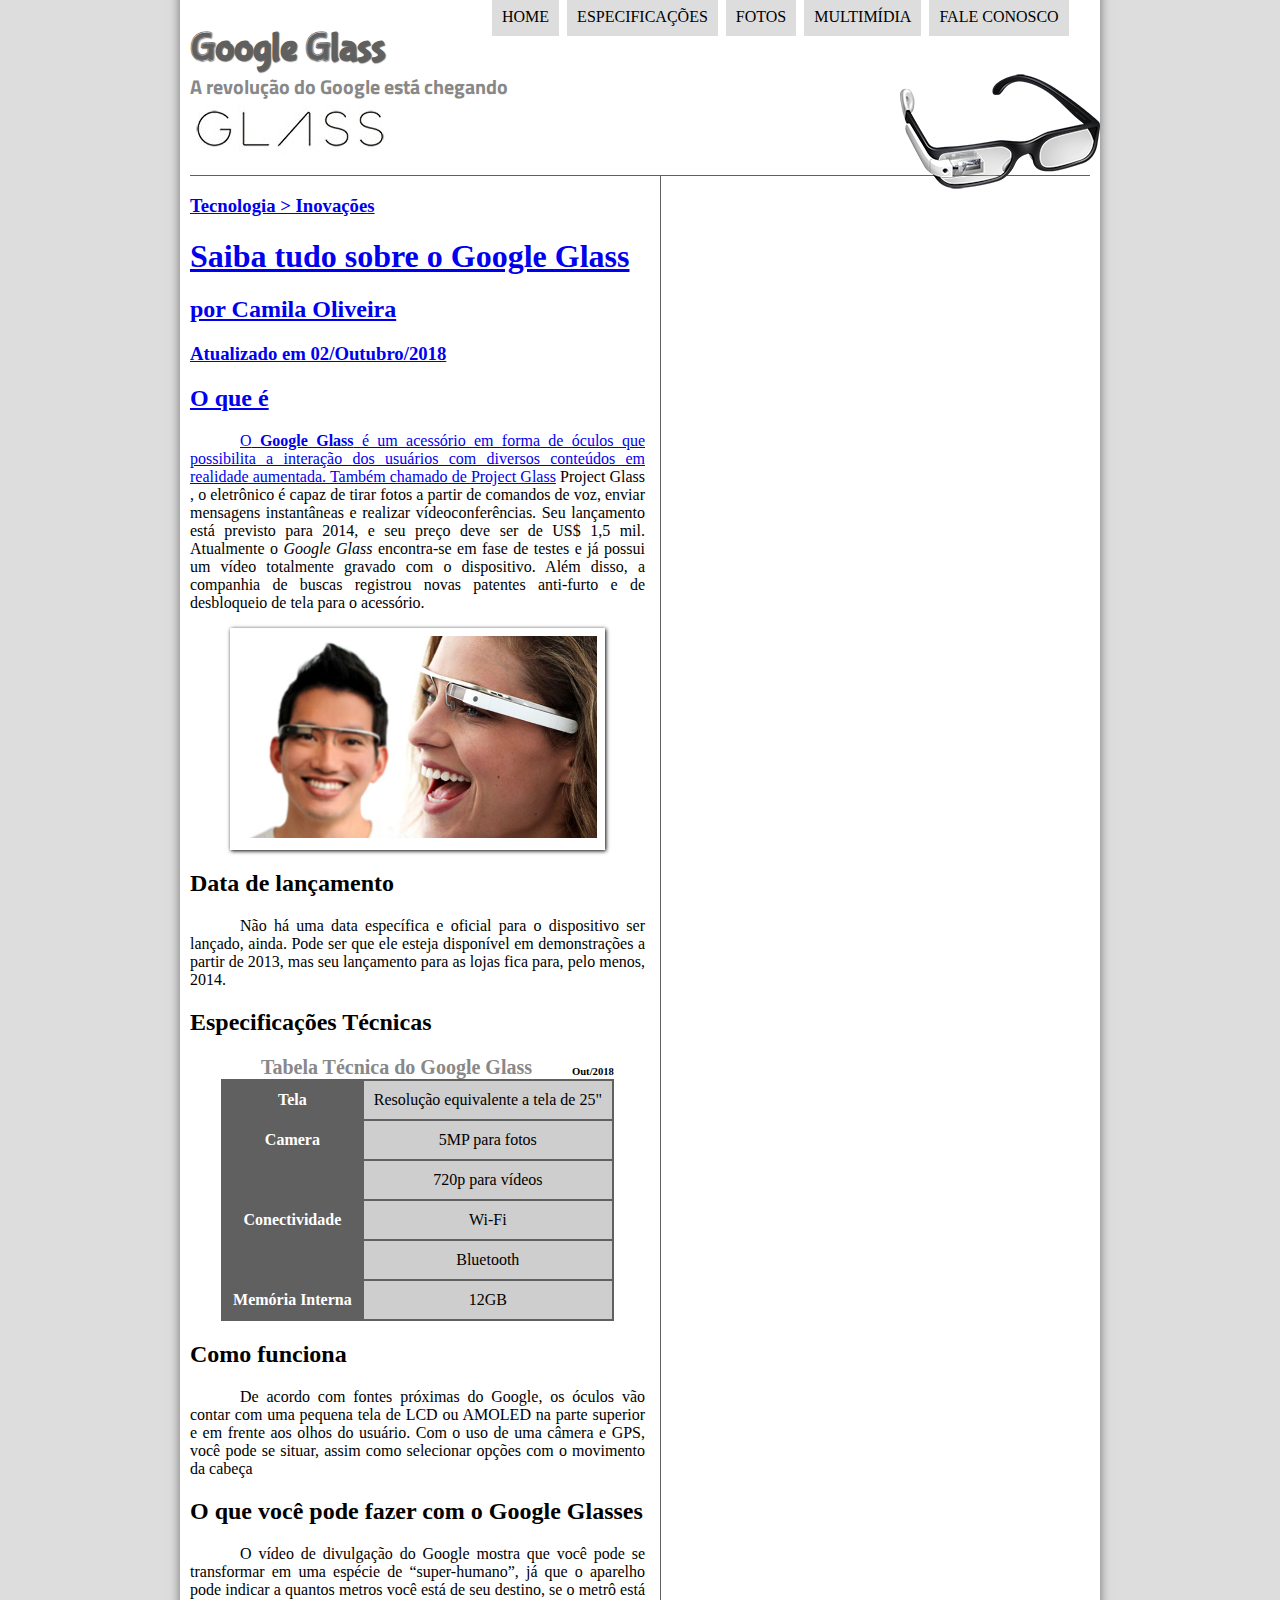
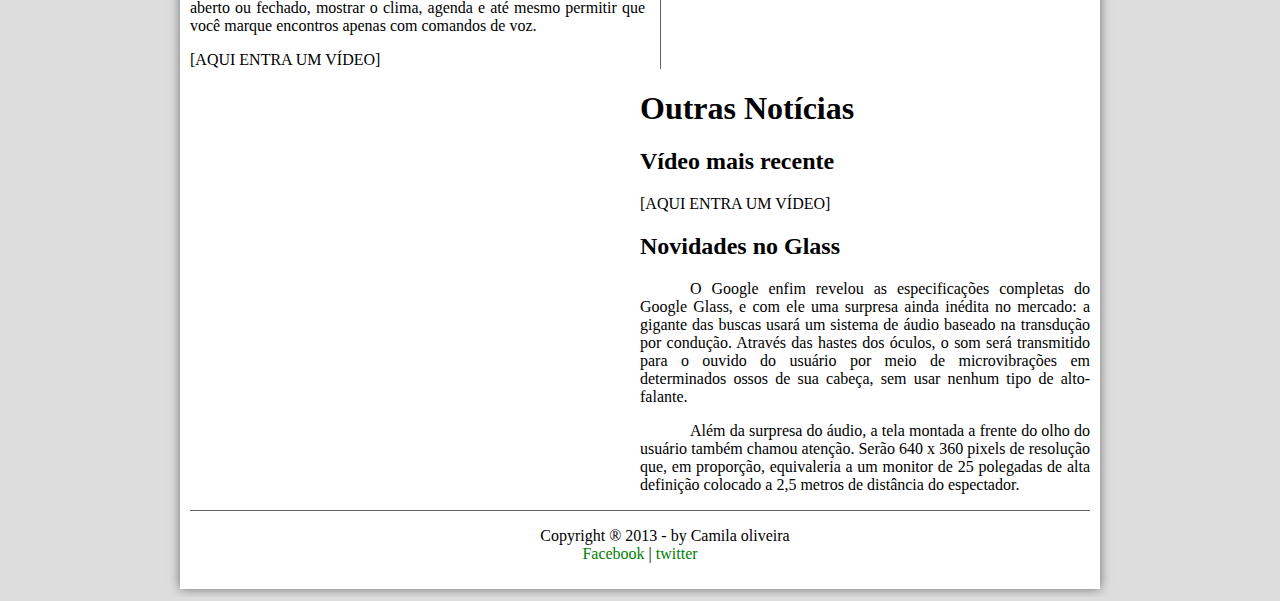
<file: projeto-glass-html5/index.html>
<!DOCTYPE html>
<html lang="pt-br">

<head>
    <meta charset="UTF-8">
    <meta name="viewport" content="width=device-width, initial-scale=1.0">
    <meta http-equiv="X-UA-Compatible" content="ie=edge">
    <title>Tudo sobre Google Glass</title>
    <link rel="stylesheet" href="../projeto-glass-html5/_css/estilo.css">
    <link href="https://fonts.googleapis.com/css?family=Mali|Oswald|Titillium+Web" rel="stylesheet">
    <link rel="stylesheet" href="./_css/fotos.css">
    <script src="./_javascript/funcoes.js"></script>
</head>
<body>
    <div id="interface">
        <header id="cabecalho">
            <hgroup>
                <h1>Google Glass</h1>
                <h2> A revolução do Google está chegando</h2>
            </hgroup>
            <img id="icone" src="../projeto-glass-html5/_imagens/glass-oculos-preto-peq.png">
            <nav id="menu">
                <h1> Menu Principal</h1>
                <ul type="disc">
                    <li onmouseover="mudaFoto('../projeto-glass-html5/_imagens/home.png')"  onmouseout="mudaFoto('../projeto-glass-html5/_imagens/glass-oculos-preto-peq.png')"> <a href="index.html"> Home</a> </li>
                    <li onmouseover="mudaFoto('../projeto-glass-html5/_imagens/especificacoes.png')"  onmouseout="mudaFoto('../projeto-glass-html5/_imagens/glass-oculos-preto-peq.png')"> <a href="specs.html"> Especificações</a> </li>
                    <li onmouseover="mudaFoto('../projeto-glass-html5/_imagens/fotos.png')"  onmouseout="mudaFoto('../projeto-glass-html5/_imagens/glass-oculos-preto-peq.png')"> <a href="fotos.html"> Fotos</a></li>
                    <li onmouseover="mudaFoto('../projeto-glass-html5/_imagens/multimidia.png')"  onmouseout="mudaFoto('../projeto-glass-html5/_imagens/glass-oculos-preto-peq.png')"> <a href="multimidia.html"> Multimídia</a></li>
                    <li onmouseover="mudaFoto('../projeto-glass-html5/_imagens/contato.png')"  onmouseout="mudaFoto('../projeto-glass-html5/_imagens/glass-oculos-preto-peq.png')"> <a href="fale-conosco.html"> Fale conosco</li>
                </ul>
            </nav>
        </header>
        <section id="corpo">
            <article id="noticia-principal">
                <header id="cabecalho-artigo">
                    <hgroup>
                        <h3>Tecnologia > Inovações</h3>
                        <h1>Saiba tudo sobre o Google Glass</h1>
                        <h2>por Camila Oliveira</h2>
                        <h3 class="direita">Atualizado em 02/Outubro/2018</h3>
                    </hgroup>
                </header>
                <h2> O que é</h2>
                <p> O<span style="font-weight:900;"> Google Glass</span> é um acessório em forma de óculos que
                    possibilita a
                    interação dos usuários com diversos
                    conteúdos em realidade aumentada. Também chamado de <a href="http://glass.google.com" target="_blank">Project
                        Glass</a> Project Glass , o eletrônico é capaz de tirar
                    fotos a
                    partir
                    de comandos de voz, enviar mensagens instantâneas e realizar vídeoconferências. Seu lançamento está
                    previsto
                    para 2014, e seu preço deve ser de US$ 1,5 mil. Atualmente o <em>Google Glass</em> encontra-se em
                    fase de
                    testes e
                    já
                    possui um vídeo totalmente gravado com o dispositivo. Além disso, a companhia de buscas registrou
                    novas
                    patentes anti-furto e de desbloqueio de tela para o acessório.</p>

                <figure class="foto-legenda">
                    <img src="../projeto-glass-html5/_imagens/glass-quadro-homem-mulher.jpg">
                    <figcaption>
                        <h3>Google Glass</h3>
                        <p>Uma nova maneira de ver o mundo.</p>
                    </figcaption>

                </figure>

                <h2>Data de lançamento</h2>
                <p> Não há uma data específica e oficial para o dispositivo ser lançado, ainda. Pode ser que ele esteja
                    disponível
                    em demonstrações a partir de 2013, mas seu lançamento para as lojas fica para, pelo menos, 2014.</p>

                <h2> Especificações Técnicas</h2>
                <table id="tabelaspec">
                    <caption>Tabela Técnica do Google Glass <span>Out/2018</span> </caption>

                    <tr>
                        <td class="ce">Tela</td>
                        <td class="cd"> Resolução equivalente a tela de 25"</td>
                    </tr>
                    <tr>
                        <td rowspan="2" class="ce">Camera </td>
                        <td class="cd"> 5MP para fotos </td>
                    </tr>
                    <tr>
                        <td class="cd">720p para vídeos</td>
                    </tr>

                    <tr>
                        <td rowspan="2" class="ce">Conectividade</td>
                        <td class="cd"> Wi-Fi </td>
                    </tr>
                    <tr>
                        <td class="cd">Bluetooth</td>
                    </tr>
                    <tr>
                        <td class="ce">Memória Interna</td>
                        <td class="cd"> 12GB</td>
                    </tr>
                </table>
                <h2> Como funciona</h2>
                <p> De acordo com fontes próximas do Google, os óculos vão contar com uma pequena tela de LCD ou AMOLED
                    na
                    parte
                    superior e em frente aos olhos do usuário. Com o uso de uma câmera e GPS, você pode se situar,
                    assim como
                    selecionar opções com o movimento da cabeça</p>

                <h2> O que você pode fazer com o Google Glasses</h2>
                <p> O vídeo de divulgação do Google mostra que você pode se transformar em uma espécie de
                    “super-humano”, já
                    que o
                    aparelho pode indicar a quantos metros você está de seu destino, se o metrô está aberto ou fechado,
                    mostrar
                    o
                    clima, agenda e até mesmo permitir que você marque encontros apenas com comandos de voz.</p>

                [AQUI ENTRA UM VÍDEO]
            </article>
        </section>
        <aside id="lateral">
            <h1>Outras Notícias</h1>
            <h2> Vídeo mais recente</h2>

            [AQUI ENTRA UM VÍDEO]

            <h2> Novidades no Glass</h2>
            <p> O Google enfim revelou as especificações completas do Google Glass, e com ele uma surpresa
                ainda inédita no
                mercado: a gigante das buscas usará um sistema de áudio baseado na transdução por condução. Através das
                hastes
                dos óculos, o som será transmitido para o ouvido do usuário por meio de microvibrações em determinados
                ossos de
                sua cabeça, sem usar nenhum tipo de alto-falante.</p>

            <p> Além da surpresa do áudio, a tela montada a frente do olho do usuário também chamou atenção.
                Serão 640 x
                360
                pixels de resolução que, em proporção, equivaleria a um monitor de 25 polegadas de alta definição
                colocado
                a
                2,5 metros de distância do espectador.</p>
        </aside>
        <footer id="rodape">
            <p> Copyright &reg; 2013 - by Camila oliveira<br>
                <a class="link" href="https://www.facebook.com/profile.php?id=100008805521056&ref=bookmarks" target="_blank">Facebook
                </a> | <a class="lin" href="https://twitter.com/" target="_blank"> twitter</a></p>
        </footer>
    </div>

</body>

</html>
</file>
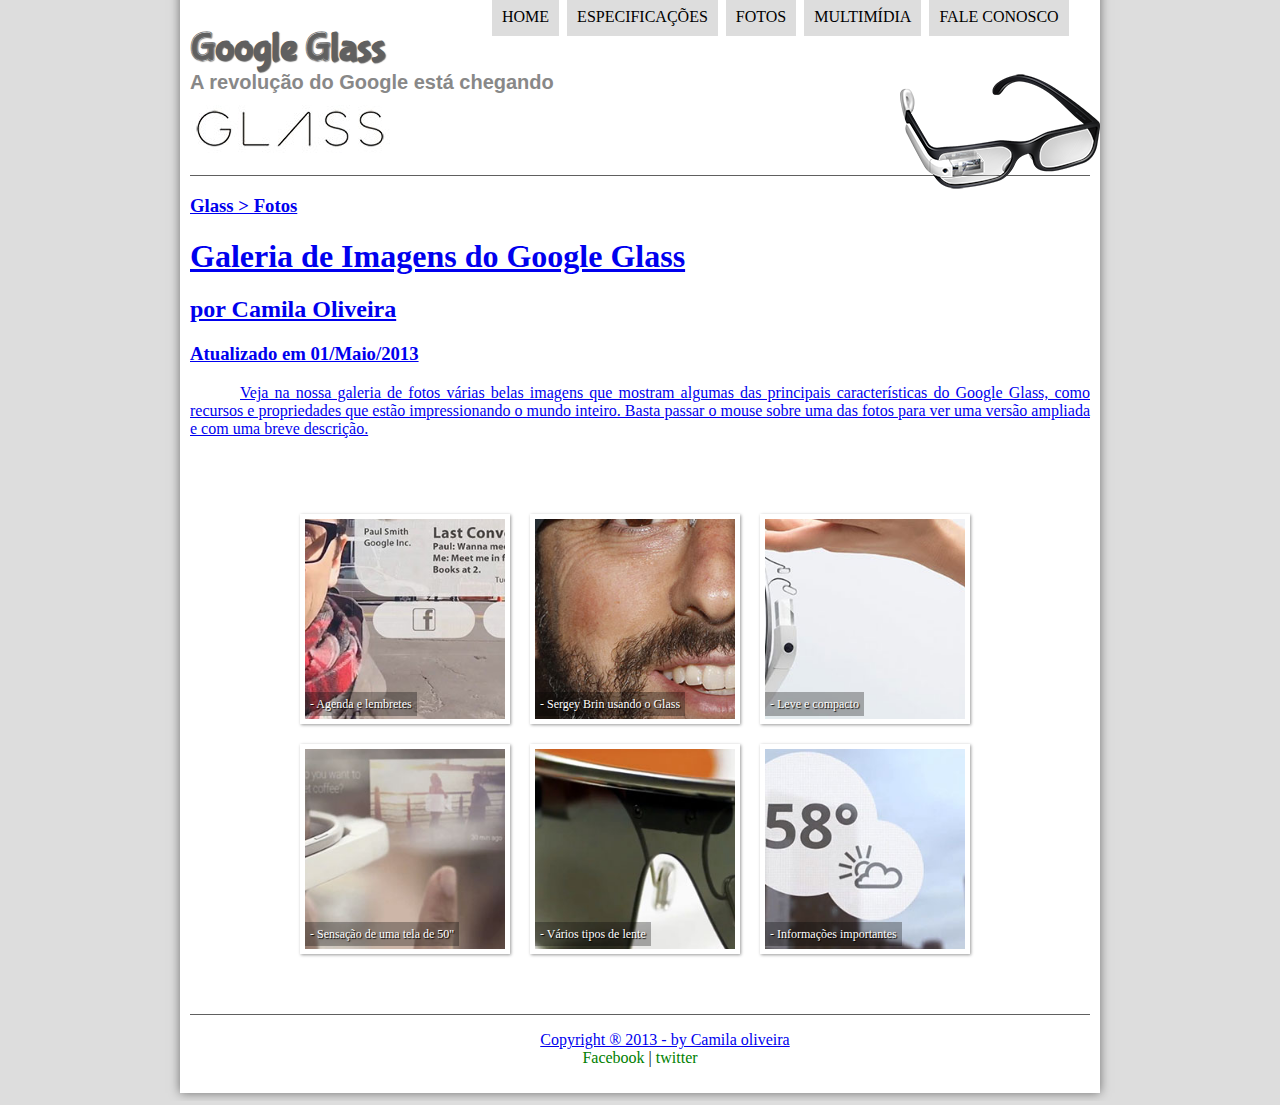
<file: projeto-glass-html5/fotos.html>
<!DOCTYPE html>
<html lang="pt-br">

<head>
    <meta charset="UTF-8">
    <meta name="viewport" content="width=device-width, initial-scale=1.0">
    <meta http-equiv="X-UA-Compatible" content="ie=edge">
    <title>Tudo sobre Google Glass</title>
    <link rel="stylesheet" href="../projeto-glass-html5/_css/estilo.css">
    <link rel="stylesheet" href="_css/fotos.css">
    <script src="./_javascript/funcoes.js"></script>
</head>
<body>
    <div id="interface">
        <header id="cabecalho">
            <hgroup>
                <h1>Google Glass</h1>
                <h2> A revolução do Google está chegando</h2>
            </hgroup>
            <img id="icone" src="../projeto-glass-html5/_imagens/glass-oculos-preto-peq.png">
            <nav id="menu">
                <h1> Menu Principal</h1>
                <ul type="disc">
                    <li onmouseover="mudaFoto('../projeto-glass-html5/_imagens/home.png')"  onmouseout="mudaFoto('../projeto-glass-html5/_imagens/fotos.png')"> <a href="index.html"> Home</a> </li>
                    <li onmouseover="mudaFoto('../projeto-glass-html5/_imagens/especificacoes.png')"  onmouseout="mudaFoto('../projeto-glass-html5/_imagens/fotos.png')"> <a href="specs.html"> Especificações</a> </li>
                    <li onmouseover="mudaFoto('../projeto-glass-html5/_imagens/fotos.png')"  onmouseout="mudaFoto('../projeto-glass-html5/_imagens/fotos.png')"> <a href="fotos.html"> Fotos</a></li>
                    <li onmouseover="mudaFoto('../projeto-glass-html5/_imagens/multimidia.png')"  onmouseout="mudaFoto('../projeto-glass-html5/_imagens/fotos.png')"> <a href="multimidia.html"> Multimídia</a></li>
                    <li onmouseover="mudaFoto('../projeto-glass-html5/_imagens/contato.png')"  onmouseout="mudaFoto('../projeto-glass-html5/_imagens/fotos.png')"> <a href="fale-conosco.html"> Fale conosco</li>
                </ul>
            </nav>
        </header>
        <section id="corpo-full">
                <article id="noticia-principal">
                    <header id="cabecalho-artigo">
                        <hgroup>
                            <h3>Glass > Fotos</h3>
                            <h1>Galeria de Imagens do Google Glass</h1>
                            <h2>por Camila Oliveira</h2>
                            <h3 class="direita">Atualizado em 01/Maio/2013</h3>
                        </hgroup>
                    </header>



 <p>Veja na nossa galeria de fotos várias belas imagens que mostram algumas das principais características do Google Glass, como recursos e propriedades que estão impressionando o mundo inteiro. Basta passar o mouse sobre uma das fotos para ver uma versão ampliada e com uma breve descrição.</p>     
<ul id="album-fotos">
 <li id="foto01"> <span>- Agenda e lembretes</span></li>
<li id="foto02"> <span>- Sergey Brin usando o Glass</span></li>
<li id="foto03"> <span>- Leve e compacto</span></li>
<li id="foto04"> <span>- Sensação de uma tela de 50"</span></li>
<li id="foto05"> <span>- Vários tipos de lente</span></li>
<li id="foto06"> <span>- Informações importantes</span></li>
</ul>

<footer id="rodape">
        <p> Copyright &reg; 2013 - by Camila oliveira<br>
            <a class="link" href="https://www.facebook.com/profile.php?id=100008805521056&ref=bookmarks" target="_blank">Facebook
            </a> | <a class="lin" href="https://twitter.com/" target="_blank"> twitter</a></p>
        </article>    
        </section> 
    </footer>
</div>

</body>

</html>
</file>
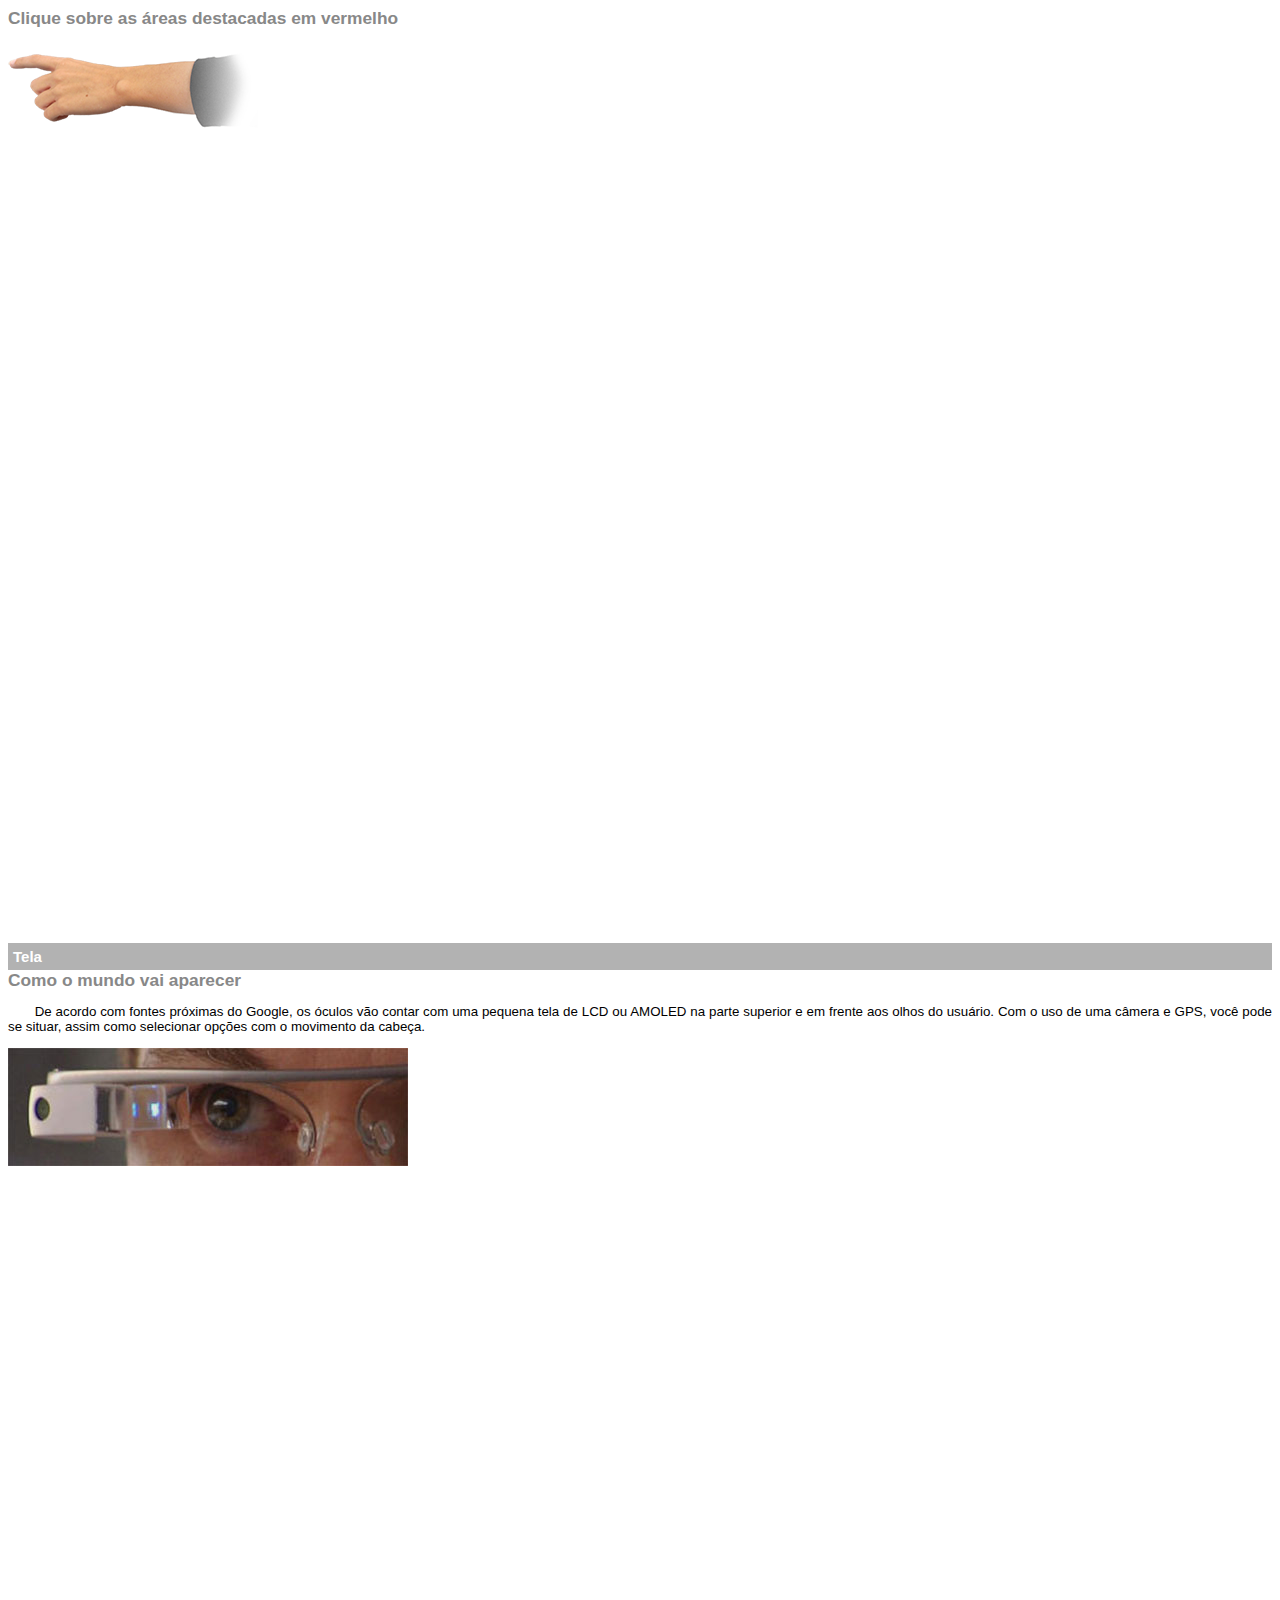
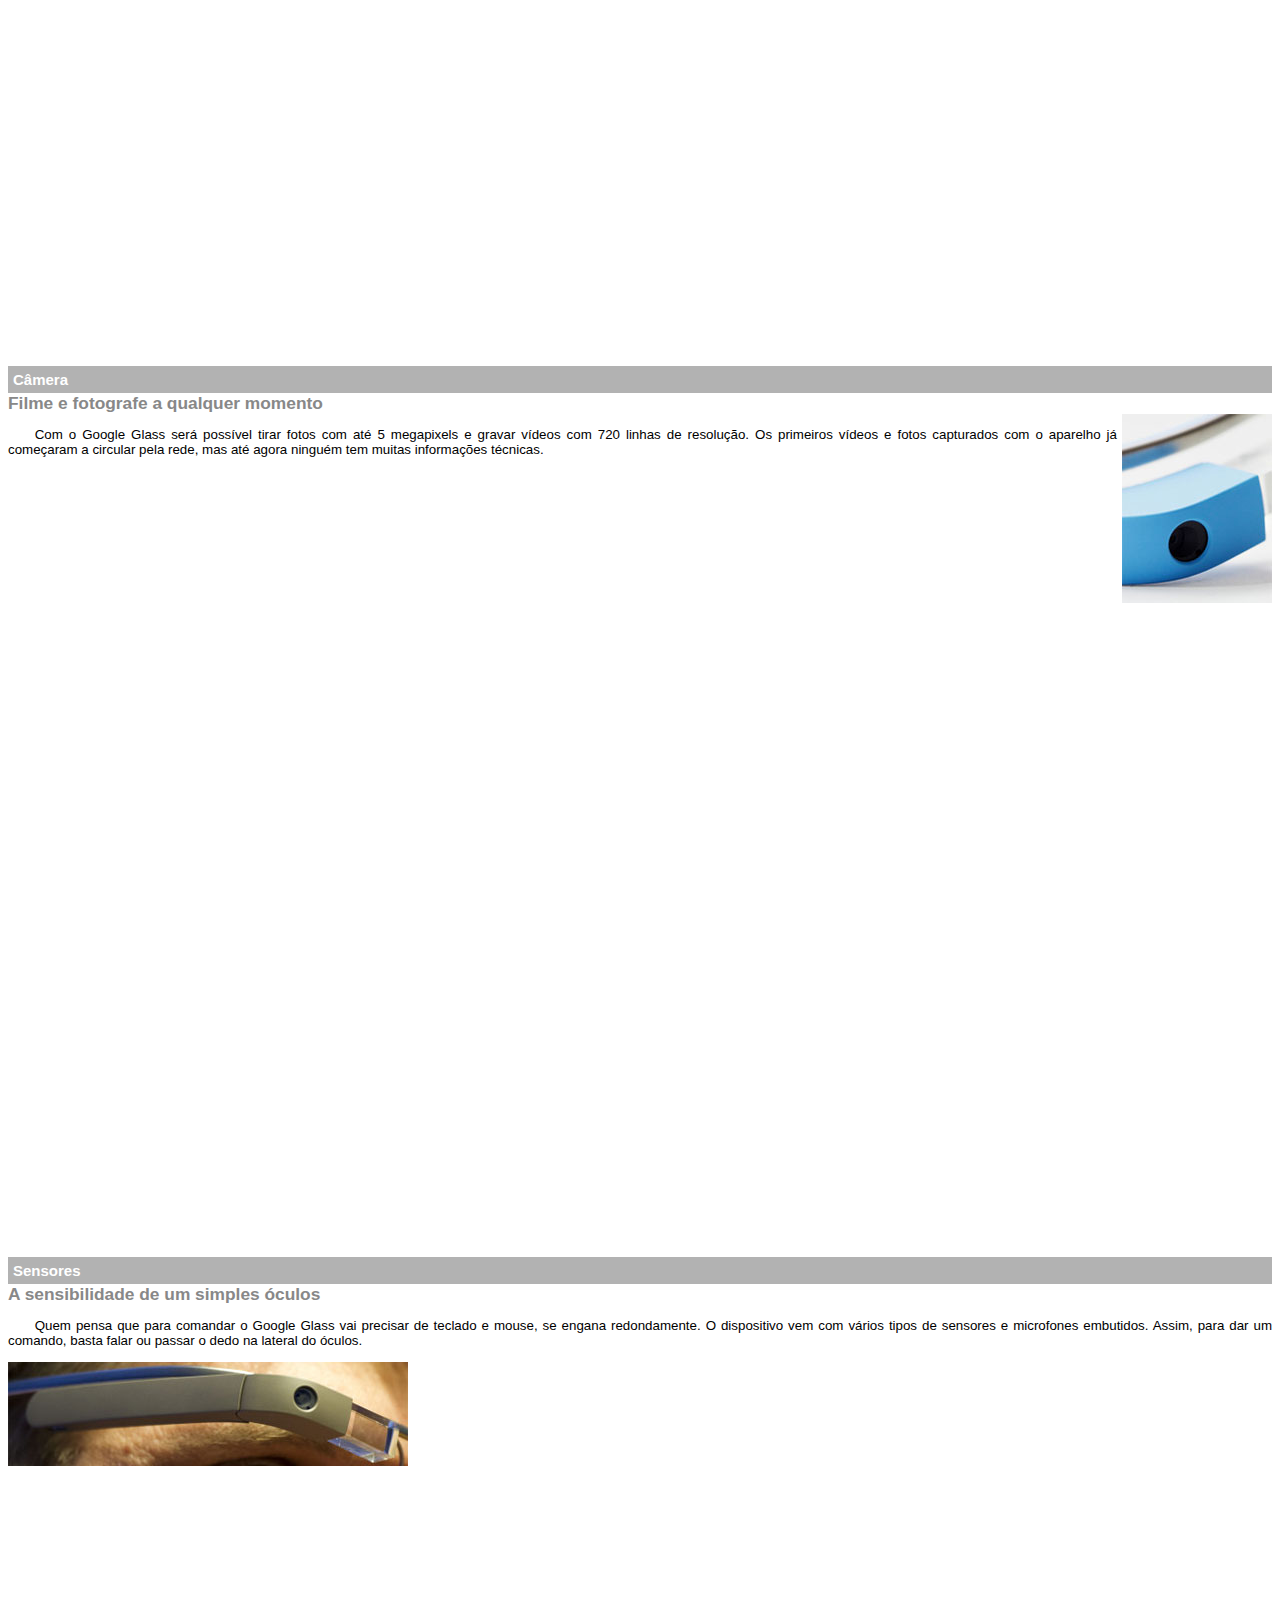
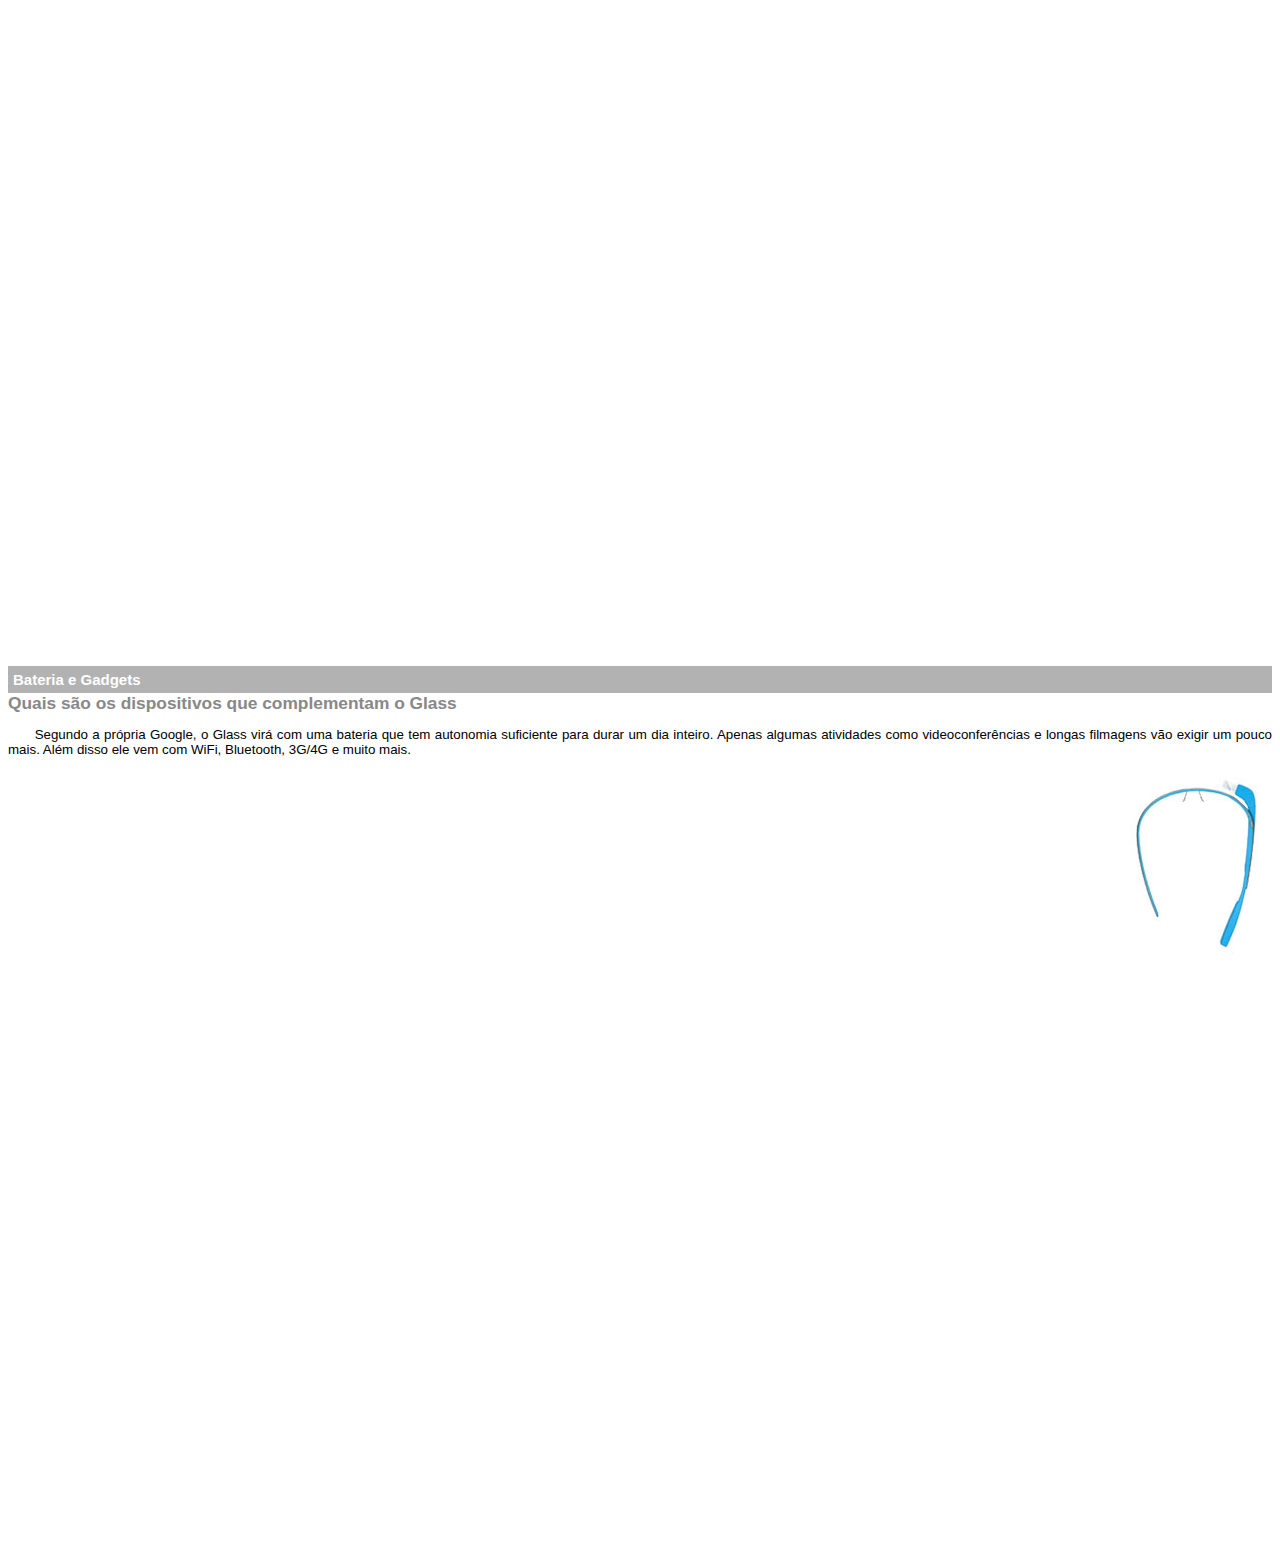
<file: projeto-glass-html5/google-glass.html>
<head>
        <meta charset="UTF-8">
        <meta name="viewport" content="width=device-width, initial-scale=1.0">
        <meta http-equiv="X-UA-Compatible" content="ie=edge">
        <title>Informações sobre Google Glass</title>
        <style>
        body{
            font-family: Arial;
            font-size: 10pt;
        }
        p{
            text-align: justify;
            text-indent: 20pt;
        }
        article h1{
            font-size: 15px;
            color:#ffffff;
            background-color: rgba(0, 0, 0, .3);
            padding: 5px;
            margin: 0;
        }
        article h2{
            font-size: 13pt;
            color:#888888;
            margin: 0px;
        }
        article{
            margin-bottom: 800px;
        }
        img.img-dir{
            display: block;
            float: right;
            margin-left: 5px;
        }
        </style>
    </head>
    
    <body>
        <article id="topo">
            <header>
                <h2> Clique sobre as áreas destacadas em vermelho</h2>
            </header>
           <img src="../projeto-glass-html5/_imagens/mao.png" alt="Mão apontando para esquerda">
        </article>
        <article id="tela">
            <header>
                <h1>Tela</h1>
                <h2> Como o mundo vai aparecer</h2>
            </header>
            <p>De acordo com fontes próximas do Google, os óculos vão contar com uma pequena tela de LCD ou AMOLED na parte
                superior e em frente aos olhos do usuário. Com o uso de uma câmera e GPS, você pode se situar, assim como
                selecionar opções com o movimento da cabeça.</p>
            <img src="../projeto-glass-html5/_imagens/det-tela.jpg" alt="Tela do Google Glass">
        </article>
        <article id="camera">
            <header>
                <h1> Câmera</h1>
                <h2>Filme e fotografe a qualquer momento</h2>
            </header>
    <img src="../projeto-glass-html5/_imagens/det-camera.jpg" alt="Câmera do Google Glass" class="img-dir">
            <p>Com o Google Glass será possível tirar fotos com até 5 megapixels e gravar vídeos com 720 linhas de
                resolução.
                Os primeiros vídeos e fotos capturados com o aparelho já começaram a circular pela rede, mas até agora
                ninguém
                tem muitas informações técnicas.</p>
            
    
        </article>
        <article id="sensores">
            <header>
                <h1> Sensores</h1>
                <h2> A sensibilidade de um simples óculos</h2>
            </header>
    
            <p>Quem pensa que para comandar o Google Glass vai precisar de teclado e mouse, se engana redondamente. O
                dispositivo vem com vários tipos de sensores e microfones embutidos. Assim, para dar um comando, basta
                falar ou
                passar o dedo na lateral do óculos.</p>
                <img src="../projeto-glass-html5/_imagens/det-touch.jpg" alt="Sensores do Google Glass">
        </article>
        <article id="gadgets">
            <header>
                <h1> Bateria e Gadgets</h1>
                <h2> Quais são os dispositivos que complementam o Glass</h2>
            </header>
    
    
            <p> Segundo a própria Google, o Glass virá com uma bateria que tem autonomia suficiente para durar um dia
                inteiro.
                Apenas algumas atividades como videoconferências e longas filmagens vão exigir um pouco mais. Além disso
                ele
                vem com WiFi, Bluetooth, 3G/4G e muito mais.</p>
    
            <img src="../projeto-glass-html5/_imagens/det-bateria.jpg" alt="Bateria e Gadgets do Google Glass" class="img-dir">
        </article>
    </body>
    
    </html>
</file>
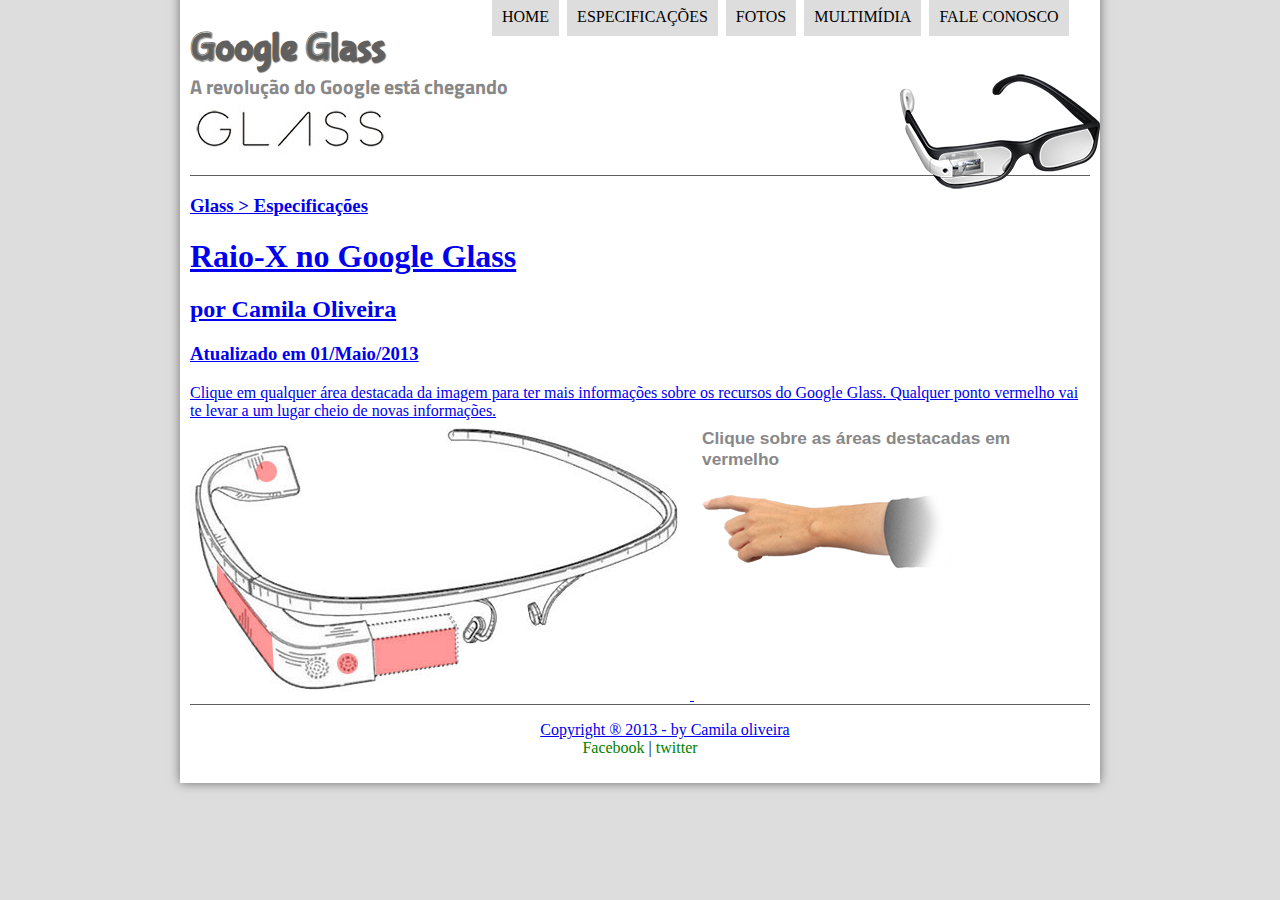
<file: projeto-glass-html5/specs.html>
<!DOCTYPE html>
<html lang="pt-br">

<head>
    <meta charset="UTF-8">
    <meta name="viewport" content="width=device-width, initial-scale=1.0">
    <meta http-equiv="X-UA-Compatible" content="ie=edge">
    <title>Tudo sobre Google Glass</title>
    <link rel="stylesheet" href="../projeto-glass-html5/_css/estilo.css">
    <link href="https://fonts.googleapis.com/css?family=Mali|Oswald|Titillium+Web" rel="stylesheet">
    <link rel="stylesheet" href="_css/specs.css">
    <script src="./_javascript/funcoes.js"></script>
</head>

<body>
    <div id="interface">
        <header id="cabecalho">
            <hgroup>
                <h1>Google Glass</h1>
                <h2> A revolução do Google está chegando</h2>
            </hgroup>
            <img id="icone" src="../projeto-glass-html5/_imagens/glass-oculos-preto-peq.png">
            <nav id="menu">
                <h1> Menu Principal</h1>
                <ul type="disc">
                    <li onmouseover="mudaFoto('../projeto-glass-html5/_imagens/home.png')" onmouseout="mudaFoto('../projeto-glass-html5/_imagens/especificacoes.png')">
                        <a href="index.html"> Home</a> </li>
                    <li onmouseover="mudaFoto('../projeto-glass-html5/_imagens/especificacoes.png')" onmouseout="mudaFoto('../projeto-glass-html5/_imagens/especificacoes.png')">
                        <a href="specs.html"> Especificações</a> </li>
                    <li onmouseover="mudaFoto('../projeto-glass-html5/_imagens/fotos.png')" onmouseout="mudaFoto('../projeto-glass-html5/_imagens/especificacoes.png')">
                        <a href="fotos.html"> Fotos</a></li>
                    <li onmouseover="mudaFoto('../projeto-glass-html5/_imagens/multimidia.png')" onmouseout="mudaFoto('../projeto-glass-html5/_imagens/especificacoes.png')">
                        <a href="multimidia.html"> Multimídia</a></li>
                    <li onmouseover="mudaFoto('../projeto-glass-html5/_imagens/contato.png')" onmouseout="mudaFoto('../projeto-glass-html5/_imagens/especificacoes.png')">
                        <a href="fale-conosco.html"> Fale conosco</li>
                </ul>
            </nav>
        </header>
        <section id="corpo-full">
            <article id="noticia-principal">
                <header id="cabecalho-artigo">
                    <hgroup>
                        <h3>Glass > Especificações</h3>
                        <h1>Raio-X no Google Glass</h1>
                        <h2>por Camila Oliveira</h2>
                        <h3 class="direita">Atualizado em 01/Maio/2013</h3>
                    </hgroup>
                </header>
                Clique em qualquer área destacada da imagem para ter mais informações sobre os recursos do Google
                Glass. Qualquer ponto vermelho vai te levar a um lugar cheio de novas informações.

            <section id="conteudo">
                <img src="../projeto-glass-html5/_imagens/glass-esquema-marcado.jpg" >
                <iframe src="./google-glass.html" name="janela" id="frame-spac"></iframe>
            </section>
            </article>

        </section>
        <footer id="rodape">
            <p> Copyright &reg; 2013 - by Camila oliveira<br>
                <a class="link" href="https://www.facebook.com/profile.php?id=100008805521056&ref=bookmarks" target="_blank">Facebook
                </a> | <a class="lin" href="https://twitter.com/" target="_blank"> twitter</a></p>
        </footer>
    </div>

</body>

</html>
</file>
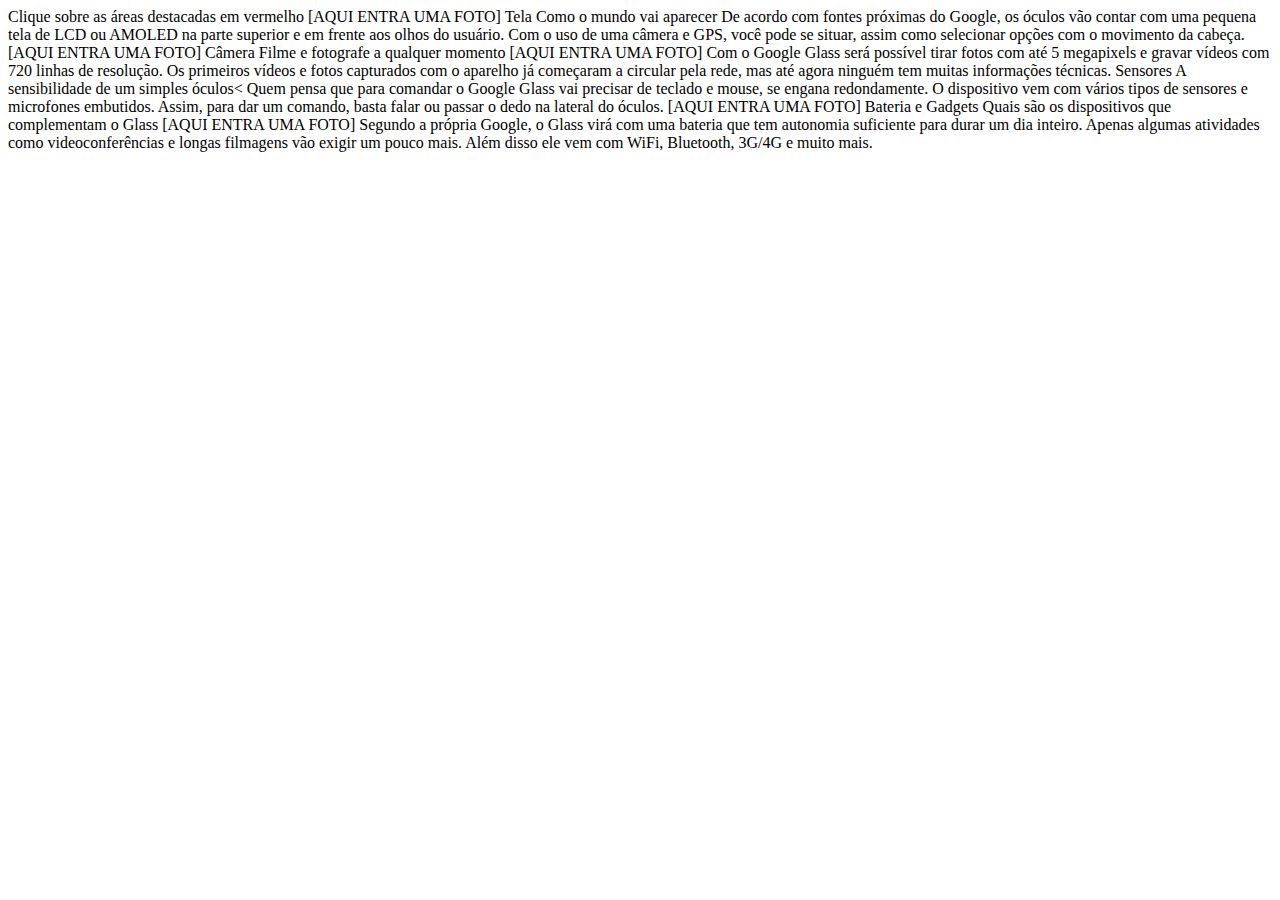
<file: projeto-glass-html5/_textos/google-glass-txt.html>
<!DOCTYPE html>
<html lang="en">

        Clique sobre as áreas destacadas em vermelho
        [AQUI ENTRA UMA FOTO]
        
        Tela
        Como o mundo vai aparecer
        De acordo com fontes próximas do Google, os óculos vão contar com uma pequena tela de LCD ou AMOLED na parte superior e em frente aos olhos do usuário. Com o uso de uma câmera e GPS, você pode se situar, assim como selecionar opções com o movimento da cabeça.
        [AQUI ENTRA UMA FOTO]
        
        Câmera
        Filme e fotografe a qualquer momento
        [AQUI ENTRA UMA FOTO]
        Com o Google Glass será possível tirar fotos com até 5 megapixels e gravar vídeos com 720 linhas de resolução. Os primeiros vídeos e fotos capturados com o aparelho já começaram a circular pela rede, mas até agora ninguém tem muitas informações técnicas.
        
        Sensores
        A sensibilidade de um simples óculos<
        Quem pensa que para comandar o Google Glass vai precisar de teclado e mouse, se engana redondamente. O dispositivo vem com vários tipos de sensores e microfones embutidos. Assim, para dar um comando, basta falar ou passar o dedo na lateral do óculos.
        [AQUI ENTRA UMA FOTO]
        
        Bateria e Gadgets
        Quais são os dispositivos que complementam o Glass
        [AQUI ENTRA UMA FOTO]
        Segundo a própria Google, o Glass virá com uma bateria que tem autonomia suficiente para durar um dia inteiro. Apenas algumas atividades como videoconferências e longas filmagens vão exigir um pouco mais. Além disso ele vem com WiFi, Bluetooth, 3G/4G e muito mais.
</file>
<file: projeto-glass-html5/_css/estilo.css>
@font-face {
    font-family: 'FonteLogo';
    src: url("../_fonts/bubblegum-sans-regular.otf");
}

body {
    background-color: #dddddd;
    color: rgba(0, 0, 0, 1);
}

div#interface {
    width: 900px;
    background-color: #ffffff;
    margin: -20px auto 0px auto;
    box-shadow: 0px 0px 10px rgba(0, 0, 0, .5);
    padding: 10px;
}

p {
    text-align: justify;
    text-indent: 50px;
}

header#cabecalho img#icone {
    position: absolute;
    left: 900px;
    top: 70px;
}

header#cabecalho {
    border-bottom: 1px #606060 solid;
    height: 150px;
    background: url("../_imagens/glass-logo-peq.jpg") no-repeat 0px 80px;
}

header#cabecalho h1 {
    font-family: 'FonteLogo', sans-serif;
    font-size: 30pt;
    color: #606060;
    text-shadow: 1px 1px 1px rgba(0, 0, 0, .6);
    padding: 0px;
    margin-bottom: 0px;
}

header#cabecalho h2 {
    font-family: 'Titillium Web', sans-serif;
    font-size: 15pt;
    color: #888888;
    padding: 0px;
    margin-top: 0px;

}

/* Formatação de imagem com lengenda  */

figure.foto-legenda {
    position: relative;
    border: 8px solid white;
    box-shadow: 1px 1px 4px black;
}

figure.foto-legenda img {
    width: 100%;
    height: 100%;
}

figure.foto-legenda figcaption {
    opacity: 0;
    position: absolute;
    top: 0;
    background-color: rgba(0, 0, 0, .4);
    color: white;
    width: 100%;
    height: 100%;
    padding: 10px;
    box-sizing: border-box;
    transition: opacity 1s;
}

figure.foto-legenda:hover figcaption {
    opacity: 1;
}

/* Formatação do menu  */
nav#menu {
    display: block;
}

nav#menu ul {
    list-style: none;
    text-transform: uppercase;
    position: absolute;
    top: -20px;
    left: 450px;
}

nav#menu li {
    display: inline-block;
    background-color: #dddddd;
    padding: 10px;
    margin: 2px;
    transition: background-color 1s;
}

nav#menu li:hover {
    background-color: #606060;
}

nav#menu h1 {
    display: none;
}

nav#menu a {
    color: black;
    text-decoration: none;
}

nav#menu a:hover {
    color: white;
    text-decoration: underline;
}

section#corpo {
    display: block;
    width: 455px;
    float: left;
    border-right: 1px solid #606060;
    padding-right: 15px;
}
table#tabelaspec{
    border: 1px solid #606060;
    border-spacing: 0px;
    margin-left: auto;
    margin-right: auto;
}
table#tabelaspec td{
    border: 1px solid #606060;
    padding: 10px;
    text-align: center;
    vertical-align: middle;
}
table#tabelaspec td.ce{
color: #ffffff;
background-color: #606060;
vertical-align: top;
font-weight: bold;
}
table#tabelaspec td.cd{
background-color: #cecece;
}
table#tabelaspec caption{
    color: #888888;
    font-size: 15pt;
    font-weight: bold;
}
table#tabelaspec caption span{
    display: block;
    float: right;
    color: #000000;
    font-size: 8pt;
    margin-top: 10px;
}
aside#lateral {
    display: block;
    width: 450px;
    float: right;
}

footer#rodape {
    clear: both;
    border-top: 1px solid #606060;

}
footer#rodape p {
    text-align: center;
}
.link{
    text-decoration: none ;
    color: green;
}
.link:hover{
    color: rgb(89, 0, 255);
}
.lin:hover{
    color: rgb(89, 0, 255);
}
.lin{
    text-decoration: none ;
    color: green;
}
</file>
<file: projeto-glass-html5/_css/fotos.css>
ul#album-fotos{
    width: 700px;
    margin: 0 auto;
    padding: 50px;
    overflow: hidden;
    list-style: none;
}

ul#album-fotos li{
float: left;
width: 200px;
height: 200px;
margin: 10px;
border: 5px solid #ffffff;
background-color: #ffffff;
box-shadow: 1px 1px 3px rgba(0, 0, 0, .4)
}
 ul#album-fotos li span{
    opacity: 0px;
    color:#ffffff;
    text-shadow: 1px 1px 1px #000000;
    background-color: rgba(0, 0, 0, .3);
    font-size: 9pt;
    line-height: 370px;
    padding: 5px;
    }
    
    ul#album-fotos li:hover span{
        opacity: 1;
    }
ul#album-fotos li#foto01{
    background: url("../_imagens/galeria-01.jpg") no-repeat;
    background-position: 50% 50%;
    background-size: 400px 400px;
    background-color: #ffffff;
}
ul#album-fotos li#foto01:hover{
    background-position: 0px 0px;
    background-size: 200px 200px;
}
ul#album-fotos li#foto02{
    background: url("../_imagens/galeria-02.jpg") no-repeat;
    background-position: 50% 50%;
    background-size: 400px 400px;
    background-color: #ffffff;
}
ul#album-fotos li#foto02:hover{
    background-position: 0px 0px;
    background-size: 200px 200px;
}
ul#album-fotos li#foto03{
    background: url("../_imagens/galeria-03.jpg") no-repeat;
    background-position: 50% 50%;
    background-size: 400px 400px;
    background-color: #ffffff;
}
ul#album-fotos li#foto03:hover{
    background-position: 0px 0px;
    background-size: 200px 200px;
}
ul#album-fotos li#foto04{
    background: url("../_imagens/galeria-04.jpg") no-repeat;
    background-position: 50% 50%;
    background-size: 400px 400px;
    background-color: #ffffff;
}
ul#album-fotos li#foto04:hover{
    background-position: 0px 0px;
    background-size: 200px 200px;
}
ul#album-fotos li#foto05{
    background: url("../_imagens/galeria-05.jpg") no-repeat;
    background-position: 50% 50%;
    background-size: 400px 400px;
    background-color: #ffffff;
}
ul#album-fotos li#foto05:hover{
    background-position: 0px 0px;
    background-size: 200px 200px;
}
ul#album-fotos li#foto06{
    background: url("../_imagens/galeria-06.jpg") no-repeat;
    background-position: 50% 50%;
    background-size: 400px 400px;
    background-color: #ffffff;
}
ul#album-fotos li#foto06:hover{
    background-position: 0px 0px;
    background-size: 200px 200px;
}
</file>
<file: projeto-glass-html5/_css/specs.css>
section#conteudo{
    width: 1000px;
    margin: auto;
}
iframe#frame-spac{
    width: 400px;
    height: 280px;
  border: none;
  overflow: hidden;
}
iframe#frame-spac::-webkit-scrollbar{
    display: none;
}
</file>
